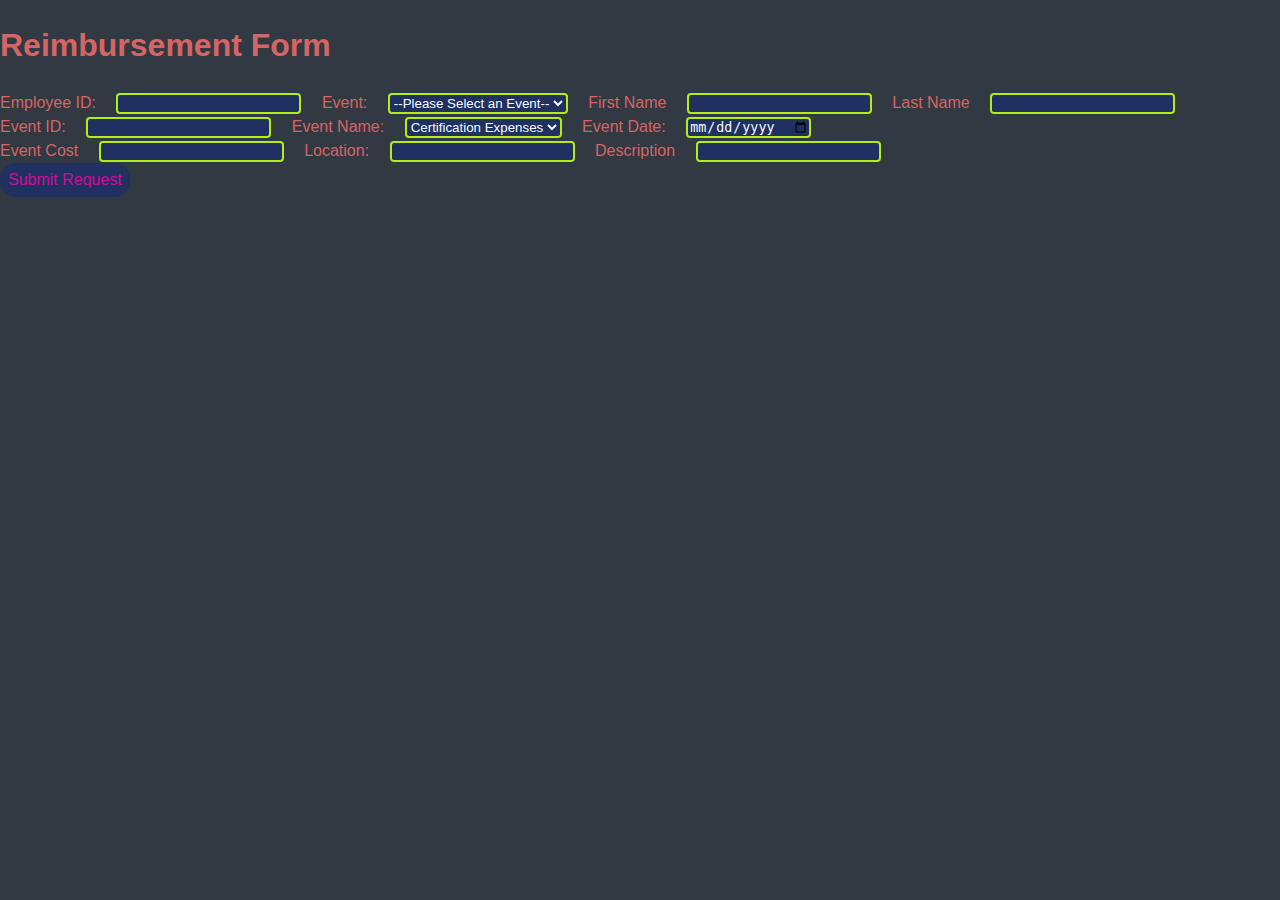
<file: tuition-back-app/FrontEndDev/Reimbusements.html>
<!DOCTYPE html>
<html lang="en">
<head>
    <meta charset="UTF-8">
    <meta http-equiv="X-UA-Compatible" content="IE=edge">
    <meta name="viewport" content="width=device-width, initial-scale=1.0">
    <title>Document</title>
    <link href="https://cdn.jsdelivr.net/npm/bootstrap@5.1.3/dist/css/bootstrap.min.css" rel="stylesheet" integrity="sha384-1BmE4kWBq78iYhFldvKuhfTAU6auU8tT94WrHftjDbrCEXSU1oBoqyl2QvZ6jIW3" crossorigin="anonymous">
    <link rel="stylesheet" href="style.css"></style>
</head>
<body>
  
    <div id="bodyHeader">
        <h1>Reimbursement Form</h1>
    </div>
    <div class="input-group-mb3" id="inputsOne">

        <label for="idInput">Employee ID: </label>
        <input type="number" id="idInput" class="form-control-sm">

        <label for="eventSelect">Event:</label>
        <Select onchange="eventSelect()" id="eventSelect" name="eventSelect" class="form-control-sm">
            <option value="default" class="eventOptions">--Please Select an Event--</option>
        </Select>


        <label for="firstNameInput">First Name </label>
        <input type="text" id="firstNameInput" class="form-control-sm">

        <label for="lastnameInput">Last Name </label>
        <input type="text" id="lastNameInput" class="form-control-sm">
    </div>

    <div class="input-group-mb3" id="inputsTwo">

        <label for="eventID">Event ID:</label>
        <input type="number" id="eventID" class="form-control-sm">
    
        <label for="eventType">Event Name:</label>
        <Select id="eventType" name="eventType" class="form-control-sm">
            <option id="University Course" value="University Course">Certification Expenses</option>
            <option id="Seminar" value="Seminar">Travel Expenses</option>
            <option id="Other" value="Other">Other</option>
        </Select>

        <label for="eventDate">Event Date: </label>
        <input type="date" id="eventDate" class="form-control-sm">

    </div>
    <div class="input-group-mb3" id="inputThree">
        <label for="eventCost">Event Cost</label>
        <input type="number" id="eventCost" class="form-control-sm">
      
        <label for="eventLocation">Location: </label>
        <input type="text" id="eventLocation" class="form-control-sm">

        <label for="descriptionInput">Description</label>
        <input type="text" id="descriptionInput" class="form-control-sm">
    </div>

    <div id="additionalFields" class="input-group-mb3">
        <!-- Things will be placed here depending on the status, ex: more information required from applicant,
         and things like that. -->
        
    </div>
    <div id="formButtons" class="input-group-mb3">
        <button onclick="submitForm()" id="submitButton" class>Submit Request</button>
    </div>
    <!--
    <h1 style="text-align:center;">TRMS APP!</h1>
    <p style="text-align:center;"><img src="https://www.investcorp.com/wp-content/uploads/2020/05/Revature.png" width="300" height="300" class="center" >
    </p>
    -->
    
    <script src=""></script>
</body>

</html>
</file>
<file: tuition-back-app/FrontEndDev/style.css>
body {
    margin: 0;
    font-family: "Raleway", sans-serif;
    font-size: 1rem;
    font-weight: 400;
    line-height: 1.5;
    color: #d56565;
    text-align: left;
    background-color: #313943;
  }

/* class selector - selects all elements with the specified class.
classes, like IDs, are defined by you. */
.section {
    background-color: #405080;
}

nav {
    display:flex;
    justify-content: space-around;
    width:100%;
}

#navbar img {
    display: block;
    width: 40px;
    height: 40px;
    margin: auto;

}

/* general child selector (a li that is somewhere within 
  the hierarchy of a nav but it doesn't have to be the direct child) */
nav li {
    list-style:none;
    text-align: center;
}

a {
    text-decoration: none;
    color:#f0f0ff;
    padding:.5rem;
    border-radius: 1rem 1rem 0rem 0rem;
}

/* CSS events - specific styling for when you hover over an anchor element */
nav a:hover {
    color:#f0f0ff;
    background-color: #203060;
}

/* ID selector - styles the element with the specified ID (should be unique) */
#navList {
    display:grid;
    grid-template: 
    "li li li li"
    / 30% 5% 30% 30%;
    width: 100%;
}

#loginWindow {
    padding-top:1.25rem;
    padding-right:2rem;
    display:flex;
    justify-content: right;
    width:100%;
}

input, select {
    background-color: #203060;
    color:#f0fbff;
    border: 2px solid #b3ed13;
    border-radius: .25rem;
    margin: 0rem 1rem;
}

button {
    background-color: #203060;
    color:#cf0d98;
    font-family: 'Comic Sans MS', sans-serif;
    font-size: 12pt;
    border-radius: 1rem;
    border-width:0;
    padding:.5rem;
}

button:hover {
    background-color: #102050;
    color:#f0f0ff;
}

/* when the button is being clicked */
button:active {
    background-color: white;
    color:#203060;
}

main, footer {
    text-align: center;
    padding:1rem;
    margin:1rem auto;
}

/* direct child selector - the element has to be a direct child */
main>img {
    width:48%;
}

table, th, td {
    border-collapse: collapse;
    border: 2px solid #f0f0ff;
}

th, td {
    padding: 1rem;
}
</file>
